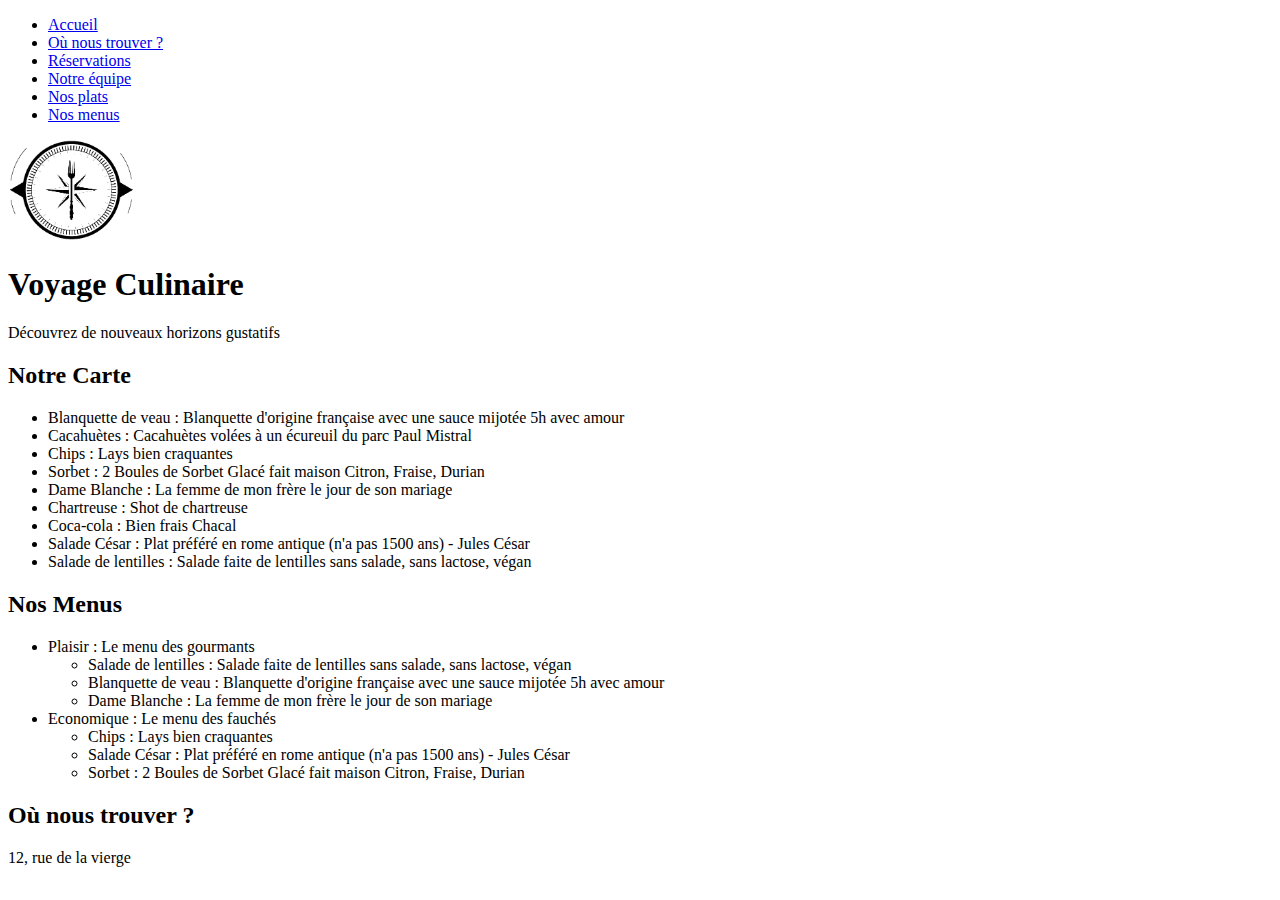
<file: index.html>
<!DOCTYPE html>
<html lang="fr">
<head>
    <meta charset="UTF-8">
    <meta http-equiv="X-UA-Compatible" content="IE=edge">
    <meta name="viewport" content="width=device-width, initial-scale=1.0">
    <!-- CSS only -->
    <link href="https://cdn.jsdelivr.net/npm/bootstrap@5.2.1/dist/css/bootstrap.min.css" rel="stylesheet" integrity="sha384-iYQeCzEYFbKjA/T2uDLTpkwGzCiq6soy8tYaI1GyVh/UjpbCx/TYkiZhlZB6+fzT" crossorigin="anonymous">

    <!-- JavaScript Bundle with Popper -->
    <script src="https://cdn.jsdelivr.net/npm/bootstrap@5.2.1/dist/js/bootstrap.bundle.min.js" integrity="sha384-u1OknCvxWvY5kfmNBILK2hRnQC3Pr17a+RTT6rIHI7NnikvbZlHgTPOOmMi466C8" crossorigin="anonymous"></script>
    
    <script src="https://requirejs.org/docs/release/2.3.6/minified/require.js"></script>
<!--     
    <script type="module" src="./Model/Salaires.js"></script>
    <script type="module" src="./Model/Employe.js"></script>
    <script type="module" src="./Model/Restaurant.js"></script>
    
    <script type="module" src="./Model/Menu.js"></script>
    <script type="module" src="./Model/Plat.js"></script>
    <script type="module" src="./Model/Reservation.js"></script> -->
    
    <script type="module" src="./Controller/Index.js"></script>
    <!--Style -->
    <link href="index.css" rel="stylesheet">
    <title>Voyage Culinaire</title>
</head>
<body>
     <!-- A grey horizontal navbar that becomes vertical on small screens -->
    <nav class="navbar navbar-expand-sm bg-light justify-content-between">

        <!-- Links -->
        <ul class="navbar-nav">
            <li class="nav-item">
                <a class="nav-link" href="index.html">Accueil</a>
            </li>
            <li class="nav-item">
                <a class="nav-link" href="./Vue/contact.html">Où nous trouver ?</a>
            </li>
            <li class="nav-item">
                <a class="nav-link" href="./Vue/reservation.html">Réservations</a>
            </li>
            <li class="nav-item">
                <a class="nav-link" href="./Vue/equipe.html">Notre équipe</a>
            </li>
            <li class="nav-item">
                <a class="nav-link" href="./Vue/plats.html">Nos plats</a>
            </li>
            <li class="nav-item">
                <a class="nav-link" href="./Vue/menus.html">Nos menus</a>
            </li>
        </ul>
        <img class="logo" src="./Vue/data/logo.png" alt="logo boussole">
    </nav> 

    <h1 class="text-center">Voyage Culinaire</h1>
    <p class="text-center">Découvrez de nouveaux horizons gustatifs</p>
    
    <div class="d-flex justify-content-between">
        <div class="m-2" id="carte">
            <h2>Notre Carte</h2>
            <div id="bloc_plat"></div>
        </div>
    
        <div class="m-2" id="menus">
            <h2>Nos Menus</h2>
            <div id="bloc_menu"></div>
        </div>
    
        <div class="m-2" id="contact">
            <h2>Où nous trouver ?</h2>
        </div>
        
    </div>
    

    

    
    
    



</body>
</html>
</file>
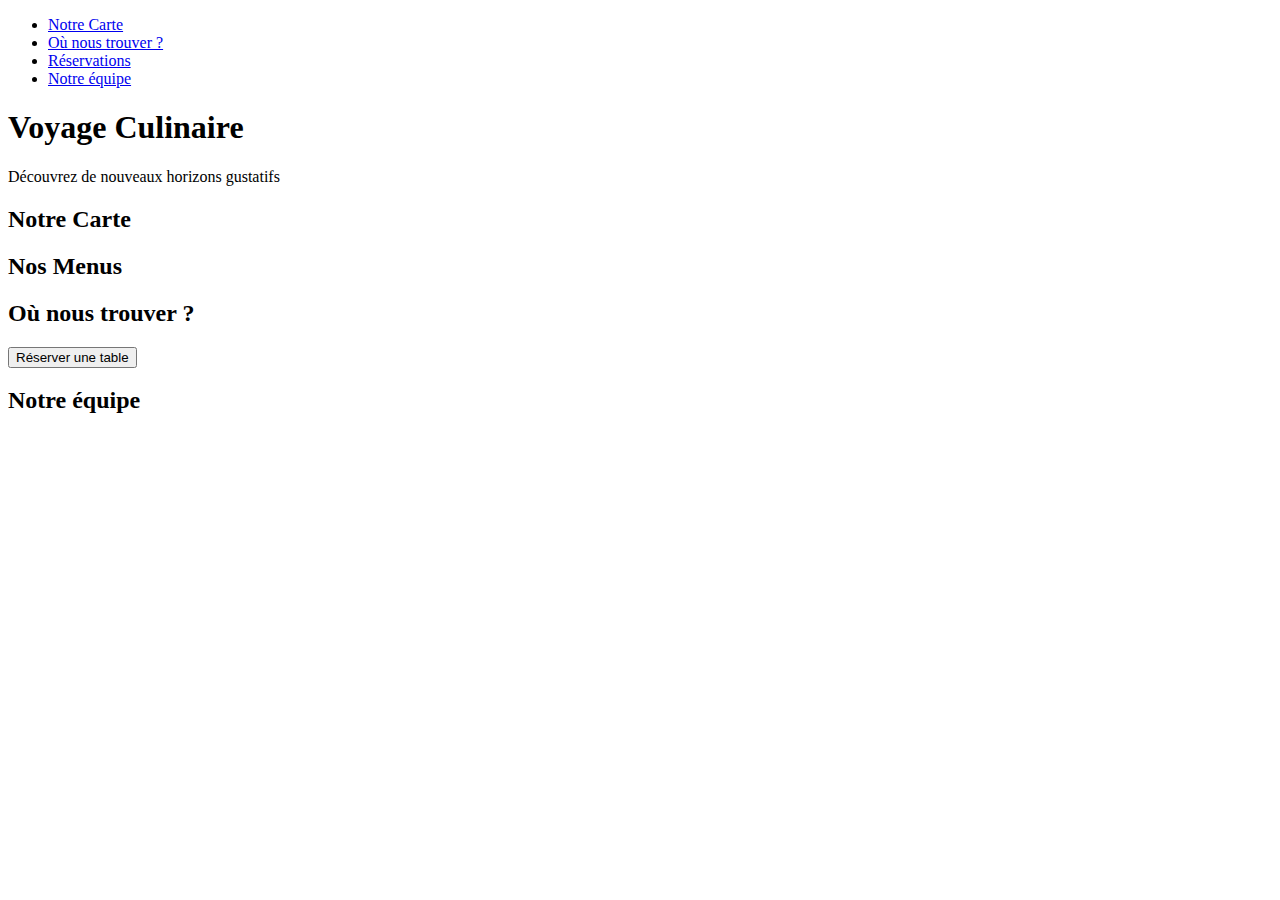
<file: Vue/index.html>
<!DOCTYPE html>
<html lang="fr">
<head>
    <meta charset="UTF-8">
    <meta http-equiv="X-UA-Compatible" content="IE=edge">
    <meta name="viewport" content="width=device-width, initial-scale=1.0">
    <!-- JavaScript Bundle with Popper -->
    <script src="https://cdn.jsdelivr.net/npm/bootstrap@5.2.1/dist/js/bootstrap.bundle.min.js" integrity="sha384-u1OknCvxWvY5kfmNBILK2hRnQC3Pr17a+RTT6rIHI7NnikvbZlHgTPOOmMi466C8" crossorigin="anonymous"></script>
    <script type="module" src="../Model/Salaires.js"></script>
    <script type="module" src="../Model/Employe.js"></script>
    <script type="module" src="../Model/Restaurant.js"></script>
    
    <script type="module" src="../Model/Menu.js"></script>
    <script type="module" src="../Model/Plat.js"></script>
    <script type="module" src="../Model/Reservation.js"></script>
    
    <script type="text/javascript" src="../Controller/Index.js"></script>
    <!--Style -->
    <link href="index.css" rel="stylesheet">
    <title></title>
</head>
<body onload="Init()">
    <div id="nav">
        <ul class="nav">
            <li class="nav-item">
                <a href="#carte">Notre Carte</a>
            </li>
            <li class="nav-item">
                <a href="#contact">Où nous trouver ?</a>
            </li>
            <li class="nav-item">
                <a href="#reservations">Réservations</a>
            </li>
            <li class="nav-item">
                <a href="#equipe">Notre équipe</a>
            </li>
        </ul>
    </div>
    <h1>Voyage Culinaire</h1>
    <p>Découvrez de nouveaux horizons gustatifs</p>

    <div id="carte">
        <h2>Notre Carte</h2>
        <div id="bloc_plat"></div>
    </div>

    <div id="menus">
        <h2>Nos Menus</h2>
        <div id="bloc_menu"></div>
    </div>

    <div id="contact">
        <h2>Où nous trouver ?</h2>

    </div>

    <div id="reservations">
        <button onclick="afficherFormReservation()" id="btn_reserver">Réserver une table</button>
        <form id="form_reserver" class="hidden" onsubmit="return Reserver()">
            <div class="form-group">
              <label for="input_nom_reservation">Nom</label>
              <input type="text" class="form-control" id="input_nom_reservation" placeholder="Nom" required>
            </div>
            <div class="form-group">
              <label for="input_date_reservation">Date</label>
              <input type="text" class="form-control" id="input_date_reservation" placeholder="jj/mm/yyyy" required>
            </div>
            <div class="form-group">
                <label for="input_nbpers_reservation">Nombre de personnes</label>
                <input type="text" class="form-control" id="input_nbpers_reservation" placeholder="2" required>
              </div>
            <button type="submit" class="btn btn-primary">Submit</button>
        </form>
    </div>

    
    
    <div id="equipe">
        <h2>Notre équipe</h2>

    </div>



</body>
</html>
</file>
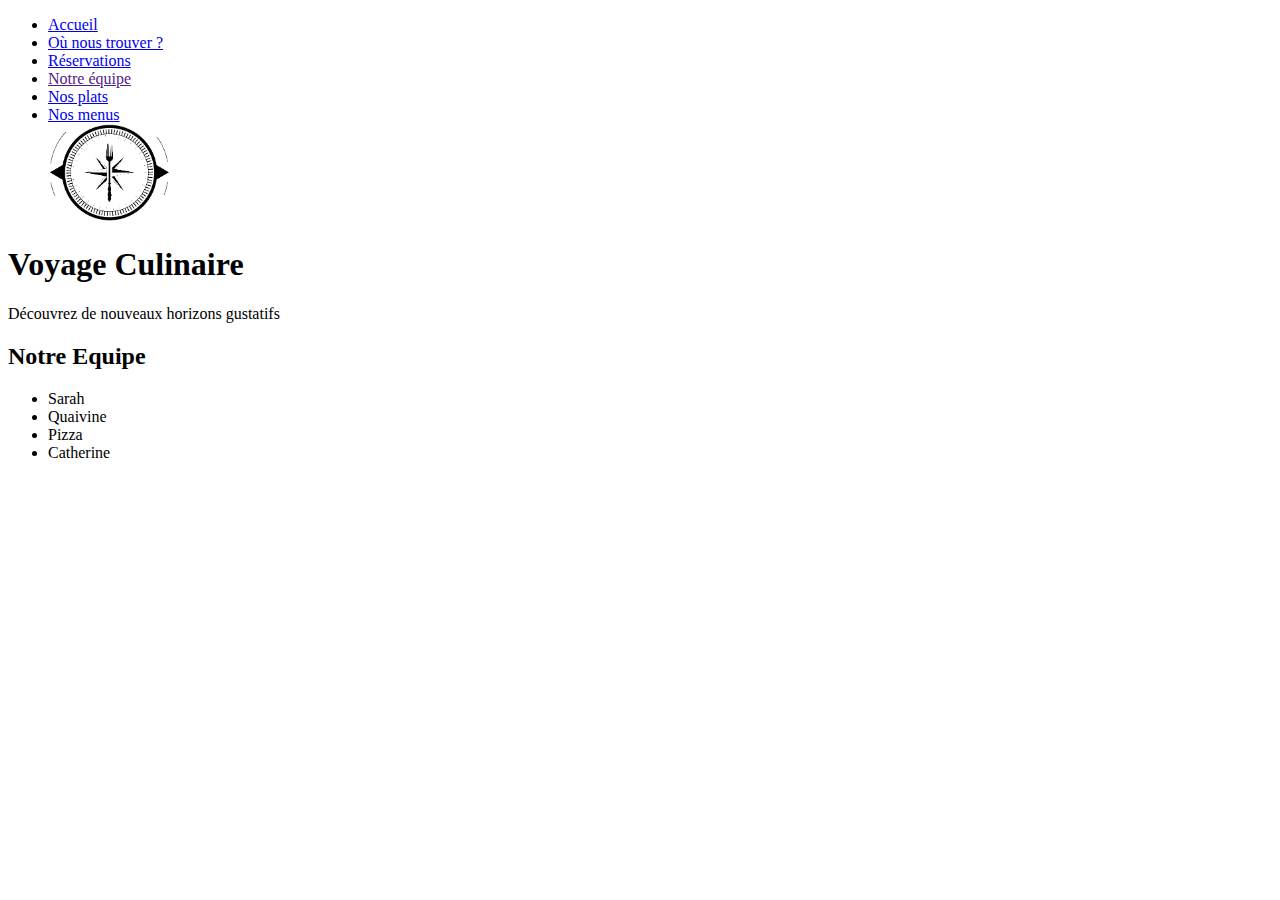
<file: Vue/equipe.html>
<!DOCTYPE html>
<html lang="fr">
<head>
    <meta charset="UTF-8">
    <meta http-equiv="X-UA-Compatible" content="IE=edge">
    <meta name="viewport" content="width=device-width, initial-scale=1.0">
    <!-- CSS only -->
    <link href="https://cdn.jsdelivr.net/npm/bootstrap@5.2.1/dist/css/bootstrap.min.css" rel="stylesheet" integrity="sha384-iYQeCzEYFbKjA/T2uDLTpkwGzCiq6soy8tYaI1GyVh/UjpbCx/TYkiZhlZB6+fzT" crossorigin="anonymous">

    <!-- JavaScript Bundle with Popper -->
    <script src="https://cdn.jsdelivr.net/npm/bootstrap@5.2.1/dist/js/bootstrap.bundle.min.js" integrity="sha384-u1OknCvxWvY5kfmNBILK2hRnQC3Pr17a+RTT6rIHI7NnikvbZlHgTPOOmMi466C8" crossorigin="anonymous"></script>
    
    <script src="https://requirejs.org/docs/release/2.3.6/minified/require.js"></script>
    
    <script type="module" src="../Controller/Index.js"></script>
    <!--Style -->
    <link href="../index.css" rel="stylesheet">
    <title>Voyage Culinaire</title>
</head>
<body>
     <!-- A grey horizontal navbar that becomes vertical on small screens -->
    <nav class="navbar navbar-expand-sm bg-light justify-content-between">

        <!-- Links -->
        <ul class="navbar-nav">
            <li class="nav-item">
                <a class="nav-link" href="../index.html">Accueil</a>
            </li>
            <li class="nav-item">
                <a class="nav-link" href="#contact">Où nous trouver ?</a>
            </li>
            <li class="nav-item">
                <a class="nav-link" href="reservation.html">Réservations</a>
            </li>
            <li class="nav-item">
                <a class="nav-link active" href="">Notre équipe</a>
            </li>
            <li class="nav-item">
                <a class="nav-link" href="../index.html">Nos plats</a>
            </li>
            <li class="nav-item">
                <a class="nav-link" href="../index.html">Nos menus</a>
            </li>
            <img class="logo" src="./data/logo.png" alt="logo boussole">
        </ul>
    
    </nav> 

    <h1 class="text-center">Voyage Culinaire</h1>
    <p class="text-center">Découvrez de nouveaux horizons gustatifs</p>
    <h2 class="text-center">Notre Equipe</h2>
    
    <div id="blocEquipe">

    </div>
        


</body>
</html>
</file>
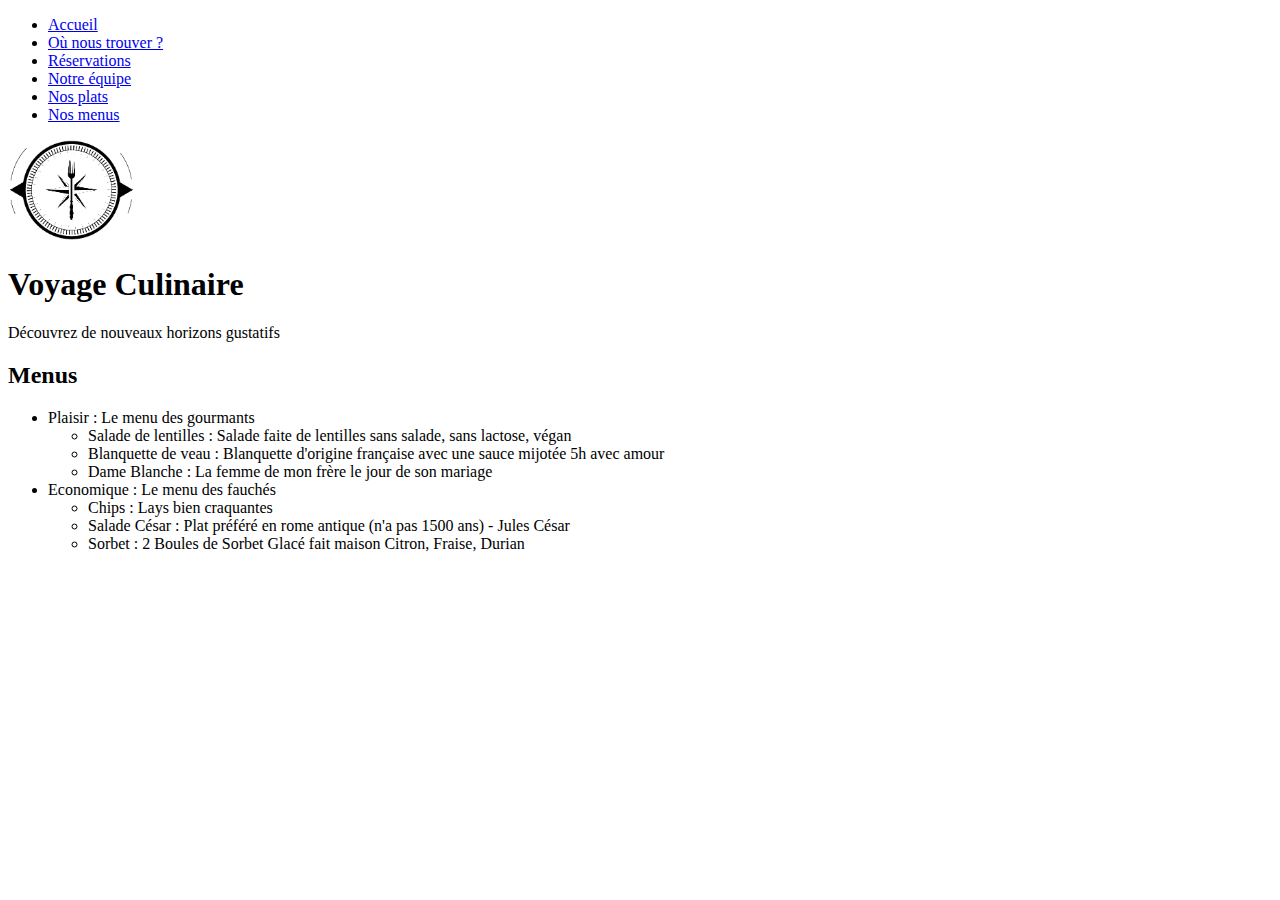
<file: Vue/menus.html>
<!DOCTYPE html>
<html lang="fr">
    <head>
        <meta charset="UTF-8">
        <meta http-equiv="X-UA-Compatible" content="IE=edge">
        <meta name="viewport" content="width=device-width, initial-scale=1.0">
        <!-- CSS only -->
        <link href="https://cdn.jsdelivr.net/npm/bootstrap@5.2.1/dist/css/bootstrap.min.css" rel="stylesheet" integrity="sha384-iYQeCzEYFbKjA/T2uDLTpkwGzCiq6soy8tYaI1GyVh/UjpbCx/TYkiZhlZB6+fzT" crossorigin="anonymous">
    
        <!-- JavaScript Bundle with Popper -->
        <script src="https://cdn.jsdelivr.net/npm/bootstrap@5.2.1/dist/js/bootstrap.bundle.min.js" integrity="sha384-u1OknCvxWvY5kfmNBILK2hRnQC3Pr17a+RTT6rIHI7NnikvbZlHgTPOOmMi466C8" crossorigin="anonymous"></script>
        
        <script src="https://requirejs.org/docs/release/2.3.6/minified/require.js"></script>
        
        <script type="module" src="../Controller/Index.js"></script>
        <!--Style -->
        <link href="../index.css" rel="stylesheet">
        <title>Voyage Culinaire - Menus</title>
    </head>
<body>
     <!-- A grey horizontal navbar that becomes vertical on small screens -->
    <nav class="navbar navbar-expand-sm bg-light justify-content-between">

        <!-- Links -->
        <ul class="navbar-nav">
            <li class="nav-item">
                <a class="nav-link" href="../index.html">Accueil</a>
            </li>
            <li class="nav-item">
                <a class="nav-link" href="contact.html">Où nous trouver ?</a>
            </li>
            <li class="nav-item">
                <a class="nav-link" href="reservation.html">Réservations</a>
            </li>
            <li class="nav-item">
                <a class="nav-link" href="equipe.html">Notre équipe</a>
            </li>
            <li class="nav-item">
                <a class="nav-link" href="plats.html">Nos plats</a>
            </li>
            <li class="nav-item">
                <a class="nav-link" href="menus.html">Nos menus</a>
            </li>
        </ul>
        <img class="logo" src="./data/logo.png" alt="logo boussole">
    </nav> 
    <div class="justify-content-center bg-light">
        <h1 class="text-center">Voyage Culinaire</h1>
        <p class="text-center">Découvrez de nouveaux horizons gustatifs</p>
    </div>
    <div class="m-5">
        <h2>Menus</h2>
        <div id="bloc_menu"></div>
    </div>
    
        


</body>
</html>
</file>
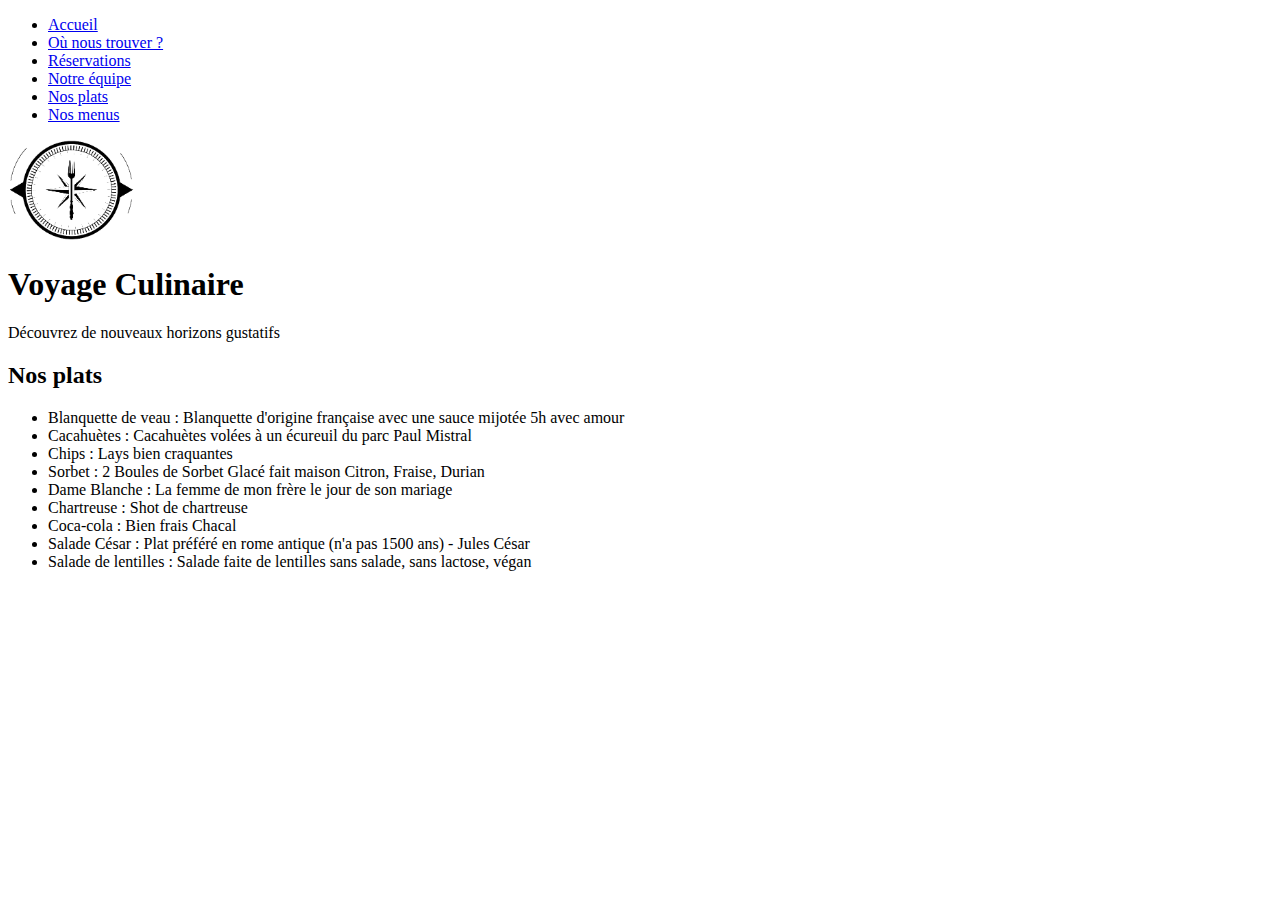
<file: Vue/plats.html>
<!DOCTYPE html>
<html lang="fr">
    <head>
        <meta charset="UTF-8">
        <meta http-equiv="X-UA-Compatible" content="IE=edge">
        <meta name="viewport" content="width=device-width, initial-scale=1.0">
        <!-- CSS only -->
        <link href="https://cdn.jsdelivr.net/npm/bootstrap@5.2.1/dist/css/bootstrap.min.css" rel="stylesheet" integrity="sha384-iYQeCzEYFbKjA/T2uDLTpkwGzCiq6soy8tYaI1GyVh/UjpbCx/TYkiZhlZB6+fzT" crossorigin="anonymous">
    
        <!-- JavaScript Bundle with Popper -->
        <script src="https://cdn.jsdelivr.net/npm/bootstrap@5.2.1/dist/js/bootstrap.bundle.min.js" integrity="sha384-u1OknCvxWvY5kfmNBILK2hRnQC3Pr17a+RTT6rIHI7NnikvbZlHgTPOOmMi466C8" crossorigin="anonymous"></script>
        
        <script src="https://requirejs.org/docs/release/2.3.6/minified/require.js"></script>
        
        <script type="module" src="../Controller/Index.js"></script>
        <!--Style -->
        <link href="../index.css" rel="stylesheet">
        <title>Voyage Culinaire - Plats</title>
    </head>
<body>
     <!-- A grey horizontal navbar that becomes vertical on small screens -->
    <nav class="navbar navbar-expand-sm bg-light justify-content-between">

        <!-- Links -->
        <ul class="navbar-nav">
            <li class="nav-item">
                <a class="nav-link" href="../index.html">Accueil</a>
            </li>
            <li class="nav-item">
                <a class="nav-link" href="contact.html">Où nous trouver ?</a>
            </li>
            <li class="nav-item">
                <a class="nav-link" href="reservation.html">Réservations</a>
            </li>
            <li class="nav-item">
                <a class="nav-link" href="equipe.html">Notre équipe</a>
            </li>
            <li class="nav-item">
                <a class="nav-link" href="plats.html">Nos plats</a>
            </li>
            <li class="nav-item">
                <a class="nav-link" href="menus.html">Nos menus</a>
            </li>
        </ul>
        <img class="logo" src="./data/logo.png" alt="logo boussole">
    </nav> 
    <div class="justify-content-center bg-light">
        <h1 class="text-center">Voyage Culinaire</h1>
        <p class="text-center">Découvrez de nouveaux horizons gustatifs</p>
    </div>
    <div class="m-5">
        <h2>Nos plats</h2>
        <div id="bloc_plat"></div>
    </div>
    
        


</body>
</html>
</file>
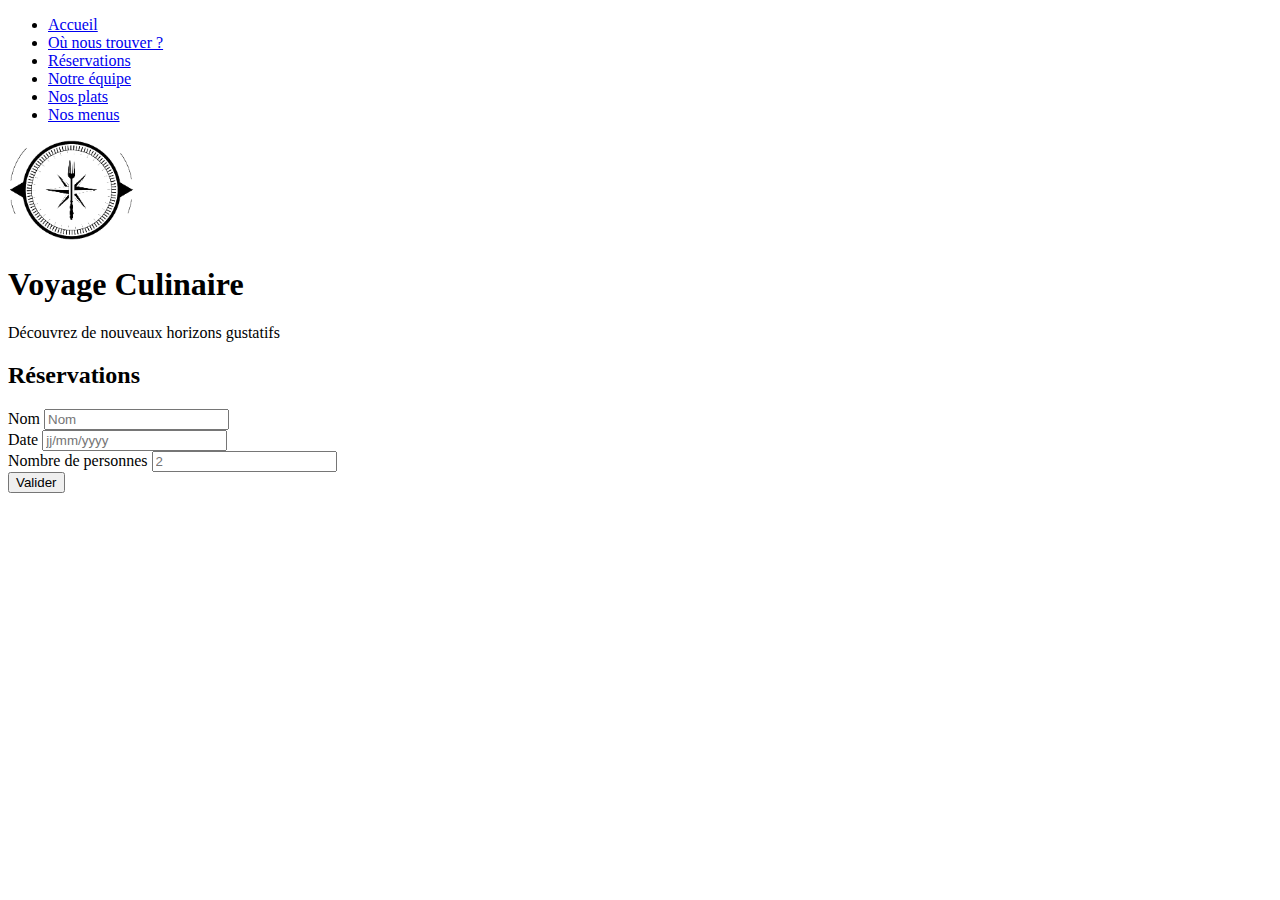
<file: Vue/reservation.html>
<!DOCTYPE html>
<html lang="fr">
    <head>
        <meta charset="UTF-8">
        <meta http-equiv="X-UA-Compatible" content="IE=edge">
        <meta name="viewport" content="width=device-width, initial-scale=1.0">
        <!-- CSS only -->
        <link href="https://cdn.jsdelivr.net/npm/bootstrap@5.2.1/dist/css/bootstrap.min.css" rel="stylesheet" integrity="sha384-iYQeCzEYFbKjA/T2uDLTpkwGzCiq6soy8tYaI1GyVh/UjpbCx/TYkiZhlZB6+fzT" crossorigin="anonymous">
    
        <!-- JavaScript Bundle with Popper -->
        <script src="https://cdn.jsdelivr.net/npm/bootstrap@5.2.1/dist/js/bootstrap.bundle.min.js" integrity="sha384-u1OknCvxWvY5kfmNBILK2hRnQC3Pr17a+RTT6rIHI7NnikvbZlHgTPOOmMi466C8" crossorigin="anonymous"></script>
        
        <script src="https://requirejs.org/docs/release/2.3.6/minified/require.js"></script>
        
        <script type="module" src="../Controller/Index.js"></script>
        <!--Style -->
        <link href="../index.css" rel="stylesheet">
        <title>Voyage Culinaire - Réservation</title>
    </head>
<body>
     <!-- A grey horizontal navbar that becomes vertical on small screens -->
    <nav class="navbar navbar-expand-sm bg-light justify-content-between">

        <!-- Links -->
        <ul class="navbar-nav">
            <li class="nav-item">
                <a class="nav-link" href="../index.html">Accueil</a>
            </li>
            <li class="nav-item">
                <a class="nav-link" href="#contact">Où nous trouver ?</a>
            </li>
            <li class="nav-item">
                <a class="nav-link" href="reservation.html">Réservations</a>
            </li>
            <li class="nav-item">
                <a class="nav-link" href="#equipe">Notre équipe</a>
            </li>
            <li class="nav-item">
                <a class="nav-link" href="#plats">Nos plats</a>
            </li>
            <li class="nav-item">
                <a class="nav-link" href="#menus">Nos menus</a>
            </li>
        </ul>
        <img class="logo" src="./data/logo.png" alt="logo boussole">
    </nav> 
    <div class="justify-content-center bg-light">
        <h1 class="text-center">Voyage Culinaire</h1>
        <p class="text-center">Découvrez de nouveaux horizons gustatifs</p>
    </div>
    <div class="m-5">
        <h2>Réservations</h2>
        <form id="form_reserver">
            <div class="form-group">
            <label for="input_nom_reservation">Nom</label>
            <input type="text" class="form-control" id="input_nom_reservation" placeholder="Nom" required>
            </div>
            <div class="form-group">
            <label for="input_date_reservation">Date</label>
            <input type="text" class="form-control" id="input_date_reservation" placeholder="jj/mm/yyyy" required>
            </div>
            <div class="form-group">
                <label for="input_nbpers_reservation">Nombre de personnes</label>
                <input type="text" class="form-control" id="input_nbpers_reservation" placeholder="2" required>
            </div>
            <button type="submit" class="btn btn-primary" onclick="Reserver()">Valider</button>
        </form>
    </div>
    
        


</body>
</html>
</file>
<file: index.css>
.hidden{
    display:none;
}

.logo{
    width:10%;
    padding-right: 20px;
}
</file>
<file: Vue/index.css>
.hidden{
    display:none;
}
</file>
